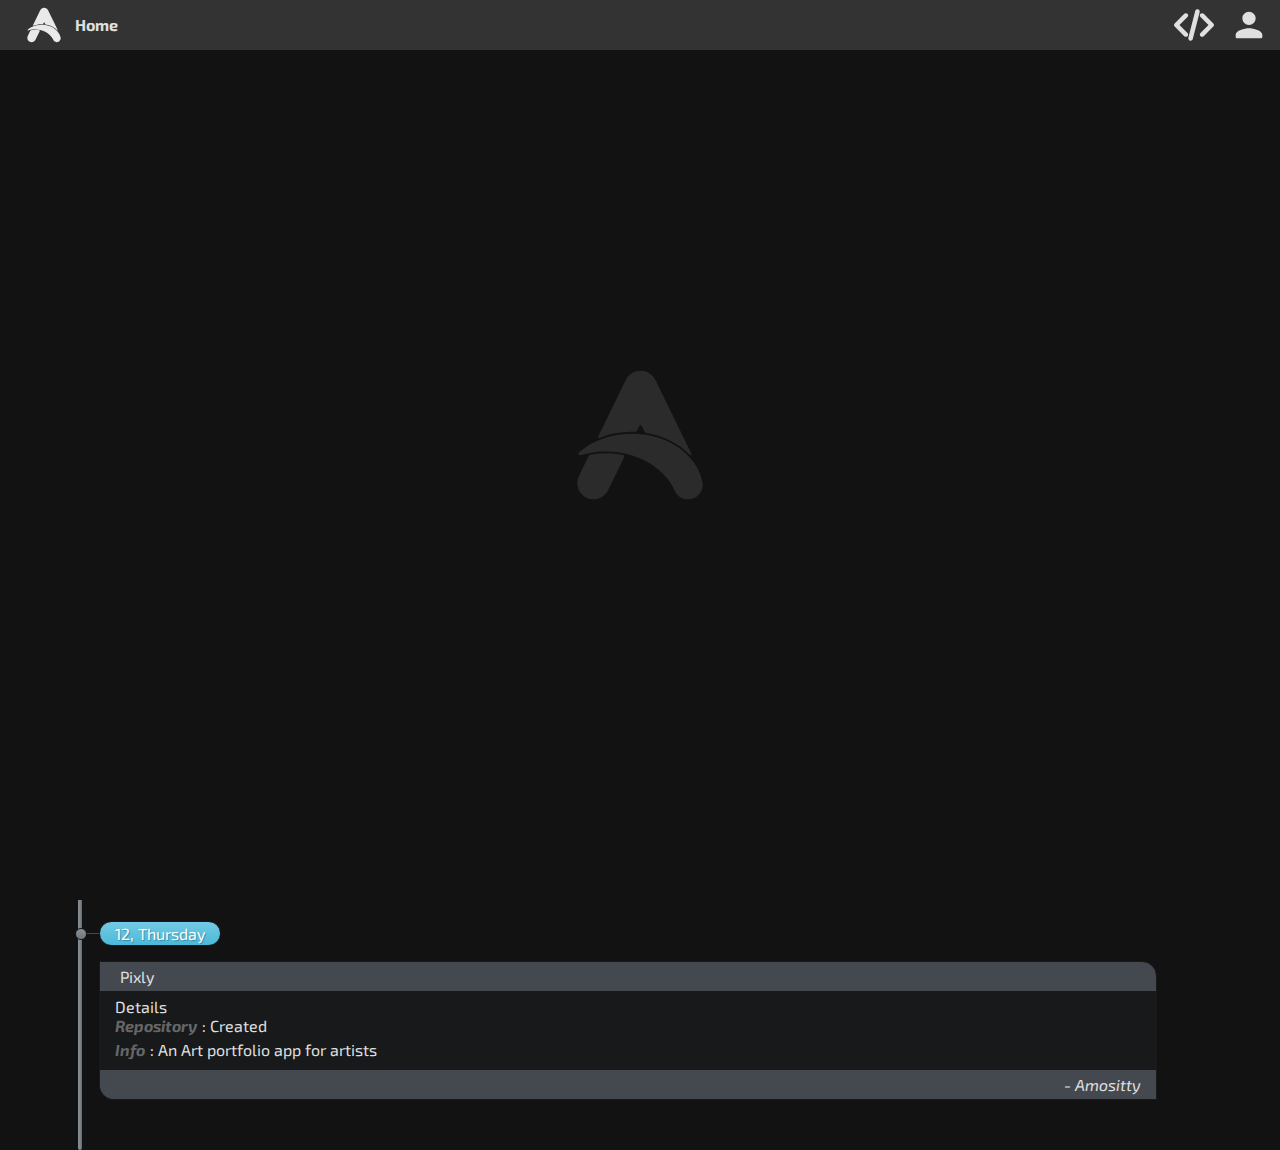
<file: index.html>
<html lang="en-US">
    <head>
		<title>Amositty</title>
        <meta charset="UTF-8"/>
        <meta name="viewport" content="width=device-width, user-scalable=no"/>
        <meta name="description" content="My own personal website which holds all my portfolio">
        <link rel="icon" type="image/x-icon" href="icon/PFP.png">
        <link rel="stylesheet" type="text/css" href="lib/css/main.css"/>
        <link rel="stylesheet" type="text/css" href="lib/css/animation.css"/>
        <link rel="stylesheet" type="text/css" media="(orientation: portrait)" href="lib/css/scale.css"/>
	</head>
    <body>
         <!-- Black screen while things load -->
         <div id="preloader">
            <svg xmlns="http://www.w3.org/2000/svg" viewBox="0 0 850.35 850.35">
                <path class="cls-1" d="M778.93,691.5c6.87,34.8-9.05,70.64-40.36,87.3-.97,.52-1.96,1.02-2.96,1.51-13.46,6.56-27.73,9.55-41.74,9.32-31.33-.51-59-20.17-71.78-48.78-10.45-23.39-24.02-45.59-40.32-66.25-54.02-68.51-137.93-120.19-236.75-142.95-36.15-8.34-74.3-12.8-113.7-12.8-29.81,0-59.44,2.59-88.35,7.67-19.22,3.37-38.13,7.83-56.54,13.36-8.97,2.69-15.26-8.61-8.28-14.85,28.14-25.2,60.68-46.48,96.41-63.28,60.94-28.67,131.13-44.34,204.52-44.34,7.19,0,14.34,.15,21.45,.44,20.08,.85,39.76,2.88,58.96,6.03,164.39,26.71,293.01,133.71,319.45,267.66Z"/>
                <path class="cls-2" d="M379.07,406.96c-65.37,0-128.3,12.22-184.68,34.82-4.43,1.78-8.73-2.81-6.63-7.1L344.94,112.4c16.05-32.94,49.22-51.97,83.6-51.62,.29-.02,.58-.02,.88-.02,34.07,0,66.78,18.99,82.7,51.64l205.09,420.49c2.61,5.36-4.35,10.19-8.46,5.86-60.25-63.51-147.91-109.19-248.55-125.36-3.93-.63-7.33-3.1-9.08-6.69l-15.92-32.61c-2.72-5.57-10.65-5.56-13.36,0l-12.22,25.07c-2.47,5.07-7.68,8.27-13.32,8.08-5.71-.19-11.45-.29-17.23-.29Z"/>
                <path class="cls-3" d="M231.32,529.26c33.82,0,66.69,3.35,98.11,9.66,5.54,1.11,8.53,7.18,6.05,12.26l-91.12,186.79c-22.24,45.64-77.28,64.59-122.92,42.32-45.62-22.24-64.57-77.28-42.32-122.92l53.6-109.91c2.89-5.93,8.48-10.1,14.99-11.2,27.39-4.63,55.42-7,83.6-7Z"/>
                </svg>
        </div>
        <!-- Main Code -->
        <div class="container">
            <div class="timeline">
                <div class="timeline-month">
                    September 2022
                <span>1 Entries</span>
                </div>
            <div class="timeline-section">
                <div class="timeline-date">
                    08, Thursday
                </div>
                <div class="row">
                    <div class="col-sm-4">
                        <div class="timeline-box">
                            <div class="box-title">
                                <i class="fa fa-asterisk text-success" aria-hidden="true"></i> Joined Github
                            </div>
                            <div class="box-content">
                                <a class="btn btn-xs btn-default pull-right">Details</a>
                                <div class="box-item"><strong>Github Account</strong>: Created with the intention of learning more indepth on how to code while also publishing my projects </div>
                            </div>
                            <div class="box-footer">- Amositty</div>
                        </div>
                    </div>
                </div>
            </div>
        </div>  

        <div class="container">
            <div class="timeline">
                <div class="timeline-month">
                    April 2023
                <span>1 Entries</span>
                </div>
            <div class="timeline-section">
                <div class="timeline-date">
                    25, Tuesday
                </div>
                <div class="row">
                    <div class="col-sm-4">
                        <div class="timeline-box">
                            <div class="box-title">
                                <i class="fa fa-asterisk text-success" aria-hidden="true"></i> Creation of this website
                            </div>
                            <div class="box-content">
                                <a class="btn btn-xs btn-default pull-right">Details</a>
                                <div class="box-item"><strong>Repository</strong>: Created and code for this website started being created</div>
                            </div>
                            <div class="box-footer">- Amositty</div>
                        </div>
                    </div>
                </div>
            </div>
        </div>

        <div class="container">
            <div class="timeline">
                <div class="timeline-month">
                    November 2024
                <span>1 Entries</span>
                </div>
            <div class="timeline-section">
                <div class="timeline-date">
                    21, Thursday
                </div>
                <div class="row">
                    <div class="col-sm-4">
                        <div class="timeline-box">
                            <div class="box-title">
                                <i class="fa fa-asterisk text-success" aria-hidden="true"></i> Mini_Metro_Finder
                            </div>
                            <div class="box-content">
                                <a class="btn btn-xs btn-default pull-right">Details</a>
                                <div class="box-item"><strong>Repository</strong>: Created</div>
                            </div>
                            <div class="box-footer">- Amositty</div>
                        </div>
                    </div>
                </div>
            </div>
        </div>

        <div class="container">
            <div class="timeline">
                <div class="timeline-month">
                    March 2025
                <span>1 Entries</span>
                </div>
            <div class="timeline-section">
                <div class="timeline-date">
                    12, Thursday
                </div>
                <div class="row">
                    <div class="col-sm-4">
                        <div class="timeline-box">
                            <div class="box-title">
                                <i class="fa fa-asterisk text-success" aria-hidden="true"></i> Pixly
                            </div>
                            <div class="box-content">
                                <a class="btn btn-xs btn-default pull-right">Details</a>
                                <div class="box-item"><strong>Repository</strong>: Created</div>
                                <div class="box-item"><strong>Info</strong>: An Art portfolio app for artists</div>
                            </div>
                            <div class="box-footer">- Amositty</div>
                        </div>
                    </div>
                </div>
            </div>
        </div>

        <!-- Settings display -->
        
        <!-- For Portrait mode-->
        

        <!-- Navbar -->
        <nav>
            <!-- Nav Title -->
            <span class = "navspan">Home</span>
            
            <!-- my logo sending you back to home page -->
            <a href="index.html" class="indexlogo">
                <svg xmlns="http://www.w3.org/2000/svg" viewBox="0 0 850.35 850.35" style="fill: #e9e9e9;">
                    <path class="cls-2" d="M778.93,691.5c6.87,34.8-9.05,70.64-40.36,87.3-.97,.52-1.96,1.02-2.96,1.51-13.46,6.56-27.73,9.55-41.74,9.32-31.33-.51-59-20.17-71.78-48.78-10.45-23.39-24.02-45.59-40.32-66.25-54.02-68.51-137.93-120.19-236.75-142.95-36.15-8.34-74.3-12.8-113.7-12.8-29.81,0-59.44,2.59-88.35,7.67-19.22,3.37-38.13,7.83-56.54,13.36-8.97,2.69-15.26-8.61-8.28-14.85,28.14-25.2,60.68-46.48,96.41-63.28,60.94-28.67,131.13-44.34,204.52-44.34,7.19,0,14.34,.15,21.45,.44,20.08,.85,39.76,2.88,58.96,6.03,164.39,26.71,293.01,133.71,319.45,267.66Z"/>
                    <path class="cls-1" d="M379.07,406.96c-65.37,0-128.3,12.22-184.68,34.82-4.43,1.78-8.73-2.81-6.63-7.1L344.94,112.4c16.05-32.94,49.22-51.97,83.6-51.62,.29-.02,.58-.02,.88-.02,34.07,0,66.78,18.99,82.7,51.64l205.09,420.49c2.61,5.36-4.35,10.19-8.46,5.86-60.25-63.51-147.91-109.19-248.55-125.36-3.93-.63-7.33-3.1-9.08-6.69l-15.92-32.61c-2.72-5.57-10.65-5.56-13.36,0l-12.22,25.07c-2.47,5.07-7.68,8.27-13.32,8.08-5.71-.19-11.45-.29-17.23-.29Z"/>
                    <path class="cls-1" d="M231.32,529.26c33.82,0,66.69,3.35,98.11,9.66,5.54,1.11,8.53,7.18,6.05,12.26l-91.12,186.79c-22.24,45.64-77.28,64.59-122.92,42.32-45.62-22.24-64.57-77.28-42.32-122.92l53.6-109.91c2.89-5.93,8.48-10.1,14.99-11.2,27.39-4.63,55.42-7,83.6-7Z"/>
                    </svg>
            </a>

            <!-- about me button -->
            <a href="AboutMe.html" class="AboutMebutton">
                <svg xmlns="http://www.w3.org/2000/svg" viewBox="0 0 24 24">
                    <path fill="none" d="M0 0h24v24H0V0z"></path>
                    <path d="M12 12c2.21 0 4-1.79 4-4s-1.79-4-4-4-4 1.79-4 4 1.79 4 4 4zm0 2c-2.67 0-8 1.34-8 4v1c0 .55.45 1 1 1h14c.55 0 1-.45 1-1v-1c0-2.66-5.33-4-8-4z"></path>
                  </svg>
            </a>
            <a href="Languages.html" class="portfolio">
                <svg xmlns="http://www.w3.org/2000/svg" xmlns:xlink="http://www.w3.org/1999/xlink" fill="#000000" version="1.1" id="Capa_1" width="800px" height="800px" viewBox="0 0 35.033 35.033" xml:space="preserve">
	            <path d="M11.811,10.535l-6.983,6.984l6.983,6.981c0.78,0.781,0.78,2.048,0,2.828c-0.392,0.392-0.901,0.586-1.414,0.586   c-0.513,0-1.022-0.194-1.414-0.586l-8.397-8.396C0.211,18.558,0,18.049,0,17.519c0-0.529,0.211-1.039,0.586-1.414l8.397-8.398   c0.781-0.78,2.047-0.78,2.828,0C12.591,8.488,12.591,9.752,11.811,10.535z M34.447,16.104l-8.396-8.398   c-0.781-0.78-2.047-0.78-2.828,0c-0.781,0.781-0.781,2.047,0,2.828l6.982,6.984L23.223,24.5c-0.781,0.781-0.781,2.048,0,2.828   c0.392,0.392,0.902,0.586,1.414,0.586s1.023-0.194,1.414-0.586l8.396-8.396c0.375-0.375,0.586-0.884,0.586-1.414   C35.033,16.99,34.822,16.479,34.447,16.104z M21.012,3.831c-1.076-0.277-2.161,0.373-2.435,1.441l-6,23.498   c-0.272,1.07,0.373,2.16,1.442,2.434c0.167,0.043,0.334,0.063,0.497,0.063c0.894,0,1.706-0.603,1.937-1.505l6-23.498   C22.727,5.193,22.081,4.104,21.012,3.831z"/>
                </svg>
            </a>
        </nav>

    </body>
    <!-- preloader script -->
    <script>
        var screen  = document.getElementById("preloader");
        window.addEventListener("load", function(){
            setTimeout(function() {
                document.getElementById("preloader").style.animation = "fadeout 0.35s";
                setTimeout(function() {
                    screen.remove()
                }, 350)
            }, 1200)
        })
    </script>



</html>
</file>
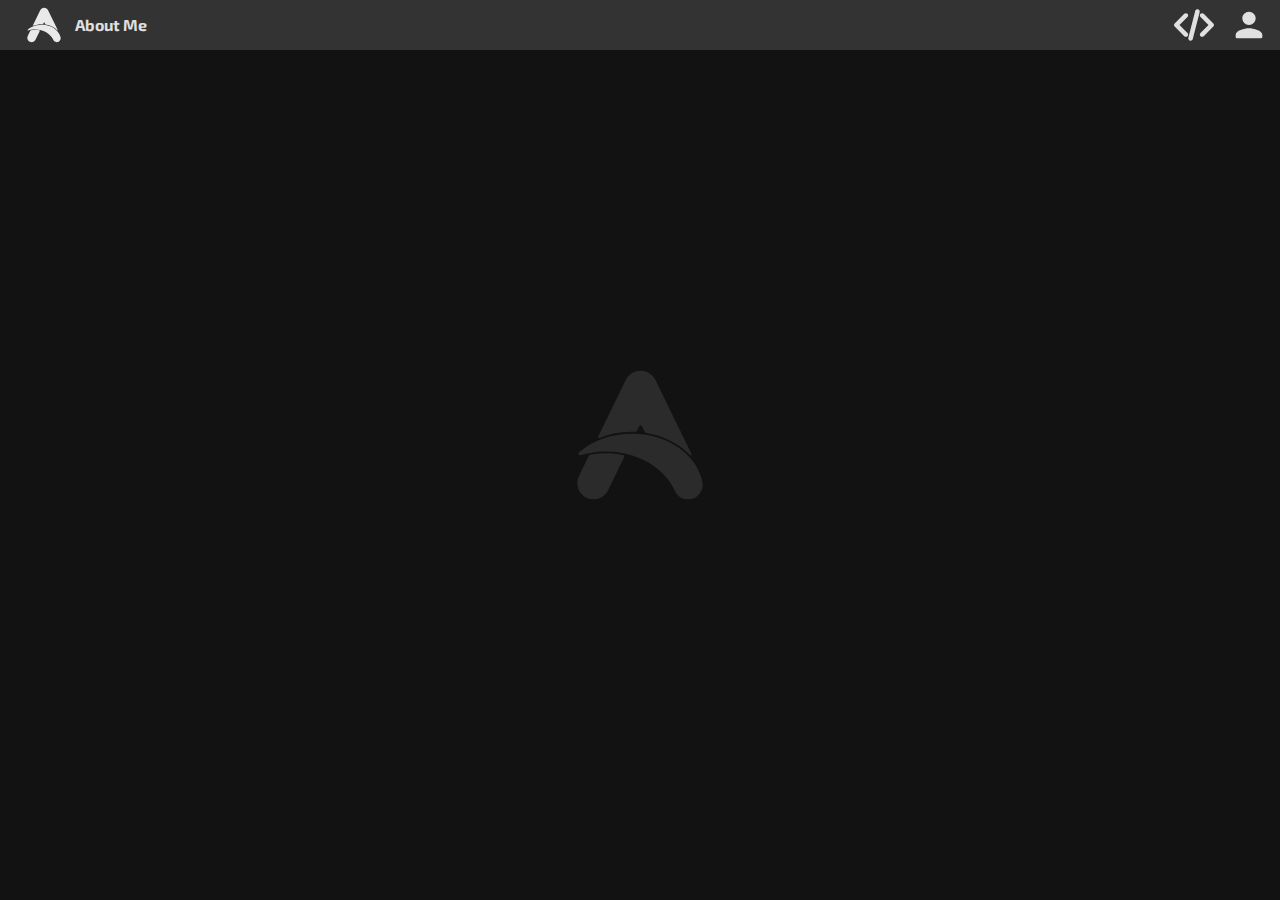
<file: AboutMe.html>
<html lang="en-US">
    <head>
		<title>Amosity</title>
        <meta charset="UTF-8"/>
        <meta name="viewport" content="width=device-width, user-scalable=no"/>
        <meta name="description" content="My own personal website which holds all my portfolio">
        <link rel="icon" type="image/x-icon" href="icon/PFP.png">
        <link rel="stylesheet" type="text/css" href="lib/css/main.css"/>
        <link rel="stylesheet" type="text/css" href="lib/css/animation.css"/>
        <link rel="stylesheet" type="text/css" media="(orientation: portrait)" href="lib/css/scale.css"/>
	</head>
    <body>
        <!-- Black screen while things load -->
        <div id="preloader">
            <svg xmlns="http://www.w3.org/2000/svg" viewBox="0 0 850.35 850.35" style="fill: #2b2b2b;">
                <path class="cls-2" d="M778.93,691.5c6.87,34.8-9.05,70.64-40.36,87.3-.97,.52-1.96,1.02-2.96,1.51-13.46,6.56-27.73,9.55-41.74,9.32-31.33-.51-59-20.17-71.78-48.78-10.45-23.39-24.02-45.59-40.32-66.25-54.02-68.51-137.93-120.19-236.75-142.95-36.15-8.34-74.3-12.8-113.7-12.8-29.81,0-59.44,2.59-88.35,7.67-19.22,3.37-38.13,7.83-56.54,13.36-8.97,2.69-15.26-8.61-8.28-14.85,28.14-25.2,60.68-46.48,96.41-63.28,60.94-28.67,131.13-44.34,204.52-44.34,7.19,0,14.34,.15,21.45,.44,20.08,.85,39.76,2.88,58.96,6.03,164.39,26.71,293.01,133.71,319.45,267.66Z"/>
                <path class="cls-1" d="M379.07,406.96c-65.37,0-128.3,12.22-184.68,34.82-4.43,1.78-8.73-2.81-6.63-7.1L344.94,112.4c16.05-32.94,49.22-51.97,83.6-51.62,.29-.02,.58-.02,.88-.02,34.07,0,66.78,18.99,82.7,51.64l205.09,420.49c2.61,5.36-4.35,10.19-8.46,5.86-60.25-63.51-147.91-109.19-248.55-125.36-3.93-.63-7.33-3.1-9.08-6.69l-15.92-32.61c-2.72-5.57-10.65-5.56-13.36,0l-12.22,25.07c-2.47,5.07-7.68,8.27-13.32,8.08-5.71-.19-11.45-.29-17.23-.29Z"/>
                <path class="cls-1" d="M231.32,529.26c33.82,0,66.69,3.35,98.11,9.66,5.54,1.11,8.53,7.18,6.05,12.26l-91.12,186.79c-22.24,45.64-77.28,64.59-122.92,42.32-45.62-22.24-64.57-77.28-42.32-122.92l53.6-109.91c2.89-5.93,8.48-10.1,14.99-11.2,27.39-4.63,55.42-7,83.6-7Z"/>
                </svg>
        </div>
        <!-- Main -->
        
        <div class = "AboutMebox">
            <img class = "PFP" src="icon/NEWPFP.png">
            <a href="https://www.youtube.com/@Amositty">
                <svg height="800px" width="800px" version="1.1" id="Layer_1" xmlns="http://www.w3.org/2000/svg" xmlns:xlink="http://www.w3.org/1999/xlink" 
	                viewBox="0 0 461.001 461.001" xml:space="preserve">
                <g>
	                <path style="fill:#f2f2f2;" d="M365.257,67.393H95.744C42.866,67.393,0,110.259,0,163.137v134.728
		                c0,52.878,42.866,95.744,95.744,95.744h269.513c52.878,0,95.744-42.866,95.744-95.744V163.137
		                C461.001,110.259,418.135,67.393,365.257,67.393z M300.506,237.056l-126.06,60.123c-3.359,1.602-7.239-0.847-7.239-4.568V168.607
		                c0-3.774,3.982-6.22,7.348-4.514l126.06,63.881C304.363,229.873,304.298,235.248,300.506,237.056z"/>
                </g>
                </svg>
            </a>
            <a href="https://www.instagram.com/adamhenley_/">
                <svg height="64px" width="64px" version="1.1" id="Layer_1" xmlns="http://www.w3.org/2000/svg" xmlns:xlink="http://www.w3.org/1999/xlink" viewBox="0 0 551.034 551.034" xml:space="preserve" fill="#000000"><g id="SVGRepo_bgCarrier" stroke-width="0"></g><g id="SVGRepo_tracerCarrier" stroke-linecap="round" stroke-linejoin="round"></g><g id="SVGRepo_iconCarrier"> <g id="XMLID_13_"> <linearGradient id="XMLID_2_" gradientUnits="userSpaceOnUse" x1="275.517" y1="4.5714" x2="275.517" y2="549.7202" gradientTransform="matrix(1 0 0 -1 0 554)"> <stop offset="0" style="stop-color:#f2f2f2"></stop> <stop offset="0.3" style="stop-color:#f2f2f2"></stop> <stop offset="0.6" style="stop-color:#f2f2f2"></stop> <stop offset="1" style="stop-color:#f2f2f2"></stop> </linearGradient> <path id="XMLID_17_" style="fill:url(#XMLID_2_);" d="M386.878,0H164.156C73.64,0,0,73.64,0,164.156v222.722 c0,90.516,73.64,164.156,164.156,164.156h222.722c90.516,0,164.156-73.64,164.156-164.156V164.156 C551.033,73.64,477.393,0,386.878,0z M495.6,386.878c0,60.045-48.677,108.722-108.722,108.722H164.156 c-60.045,0-108.722-48.677-108.722-108.722V164.156c0-60.046,48.677-108.722,108.722-108.722h222.722 c60.045,0,108.722,48.676,108.722,108.722L495.6,386.878L495.6,386.878z"></path> <linearGradient id="XMLID_3_" gradientUnits="userSpaceOnUse" x1="275.517" y1="4.5714" x2="275.517" y2="549.7202" gradientTransform="matrix(1 0 0 -1 0 554)"> <stop offset="0" style="stop-color:#f2f2f2"></stop> <stop offset="0.3" style="stop-color:#f2f2f2"></stop> <stop offset="0.6" style="stop-color:#f2f2f2"></stop> <stop offset="1" style="stop-color:#f2f2f2"></stop> </linearGradient> <path id="XMLID_81_" style="fill:url(#XMLID_3_);" d="M275.517,133C196.933,133,133,196.933,133,275.516 s63.933,142.517,142.517,142.517S418.034,354.1,418.034,275.516S354.101,133,275.517,133z M275.517,362.6 c-48.095,0-87.083-38.988-87.083-87.083s38.989-87.083,87.083-87.083c48.095,0,87.083,38.988,87.083,87.083 C362.6,323.611,323.611,362.6,275.517,362.6z"></path> <linearGradient id="XMLID_4_" gradientUnits="userSpaceOnUse" x1="418.306" y1="4.5714" x2="418.306" y2="549.7202" gradientTransform="matrix(1 0 0 -1 0 554)"> <stop offset="0" style="stop-color:#f2f2f2"></stop> <stop offset="0.3" style="stop-color:#f2f2f2"></stop> <stop offset="0.6" style="stop-color:#f2f2f2"></stop> <stop offset="1" style="stop-color:#f2f2f2"></stop> </linearGradient> <circle id="XMLID_83_" style="fill:url(#XMLID_4_);" cx="418.306" cy="134.072" r="34.149"></circle> </g> </g></svg>
            </a>
            <a href="https://github.com/AdamHenley1">
                <svg xmlns="http://www.w3.org/2000/svg" x="0px" y="0px" width="100" height="100" viewBox="0,0,256,256">
                    <defs><linearGradient x1="4" y1="23.508" x2="44" y2="23.508" gradientUnits="userSpaceOnUse" id="color-1_AZOZNnY73haj_gr1"><stop offset="0" stop-color="#000000"></stop><stop offset="1" stop-color="#000000"></stop></linearGradient></defs><g fill="none" fill-rule="nonzero" stroke="none" stroke-width="1" stroke-linecap="butt" stroke-linejoin="miter" stroke-miterlimit="10" stroke-dasharray="" stroke-dashoffset="0" font-family="none" font-weight="none" font-size="none" text-anchor="none" style="mix-blend-mode: normal"><g transform="scale(5.33333,5.33333)"><path d="M24,4c-11.046,0 -20,8.954 -20,20c0,8.887 5.801,16.411 13.82,19.016h12.36c8.019,-2.605 13.82,-10.129 13.82,-19.016c0,-11.046 -8.954,-20 -20,-20z" fill="url(#color-1_AZOZNnY73haj_gr1)"></path><path d="M30.01,41.996l-0.01,-5.798c0,-0.939 -0.22,-1.856 -0.642,-2.687c5.641,-1.133 8.386,-4.468 8.386,-10.177c0,-2.255 -0.665,-4.246 -1.976,-5.92c0.1,-0.317 0.174,-0.645 0.22,-0.981c0.188,-1.369 -0.023,-2.264 -0.193,-2.984l-0.027,-0.116c-0.186,-0.796 -0.409,-1.364 -0.418,-1.388l-0.111,-0.282l-0.111,-0.282l-0.302,-0.032l-0.303,-0.032c0,0 -0.199,-0.021 -0.501,-0.021c-0.419,0 -1.04,0.042 -1.627,0.241l-0.196,0.066c-0.74,0.249 -1.439,0.485 -2.417,1.069c-0.286,0.171 -0.599,0.366 -0.934,0.584c-1.514,-0.375 -3.143,-0.566 -4.848,-0.566c-1.722,0 -3.365,0.192 -4.889,0.571c-0.339,-0.22 -0.654,-0.417 -0.942,-0.589c-0.978,-0.584 -1.677,-0.819 -2.417,-1.069l-0.196,-0.066c-0.585,-0.199 -1.207,-0.241 -1.626,-0.241c-0.302,0 -0.501,0.021 -0.501,0.021l-0.302,0.032l-0.3,0.031l-0.112,0.281l-0.113,0.283c-0.01,0.026 -0.233,0.594 -0.419,1.391l-0.027,0.115c-0.17,0.719 -0.381,1.615 -0.193,2.983c0.048,0.346 0.125,0.685 0.23,1.011c-1.285,1.666 -1.936,3.646 -1.936,5.89c0,5.695 2.748,9.028 8.397,10.17c-0.194,0.388 -0.345,0.798 -0.452,1.224c-0.197,0.067 -0.378,0.112 -0.538,0.137c-0.238,0.036 -0.487,0.054 -0.739,0.054c-0.686,0 -1.225,-0.134 -1.435,-0.259c-0.313,-0.186 -0.872,-0.727 -1.414,-1.518c-0.463,-0.675 -1.185,-1.558 -1.992,-1.927c-0.698,-0.319 -1.437,-0.502 -2.029,-0.502c-0.138,0 -0.265,0.01 -0.376,0.028c-0.517,0.082 -0.949,0.366 -1.184,0.78c-0.203,0.357 -0.235,0.773 -0.088,1.141c0.219,0.548 0.851,0.985 1.343,1.255c0.242,0.133 0.765,0.619 1.07,1.109c0.229,0.368 0.335,0.63 0.482,0.992c0.087,0.215 0.183,0.449 0.313,0.732c0.47,1.022 1.937,1.924 2.103,2.023c0.806,0.483 2.161,0.638 3.157,0.683l0.123,0.003h0.001c0.24,0 0.57,-0.023 1.004,-0.071v2.613c0.002,0.529 -0.537,0.649 -1.25,0.638l0.547,0.184c2.095,0.749 4.345,1.177 6.7,1.177c2.355,0 4.605,-0.428 6.703,-1.176l0.703,-0.262c-0.711,-0.024 -1.39,-0.14 -1.396,-0.566z" fill="#000000" opacity="0.05"></path><path d="M30.781,42.797c-0.406,0.047 -1.281,-0.109 -1.281,-0.795v-5.804c0,-1.094 -0.328,-2.151 -0.936,-3.052c5.915,-0.957 8.679,-4.093 8.679,-9.812c0,-2.237 -0.686,-4.194 -2.039,-5.822c0.137,-0.365 0.233,-0.75 0.288,-1.147c0.175,-1.276 -0.016,-2.086 -0.184,-2.801l-0.027,-0.116c-0.178,-0.761 -0.388,-1.297 -0.397,-1.319l-0.111,-0.282l-0.303,-0.032c0,0 -0.178,-0.019 -0.449,-0.019c-0.381,0 -0.944,0.037 -1.466,0.215l-0.196,0.066c-0.714,0.241 -1.389,0.468 -2.321,1.024c-0.332,0.198 -0.702,0.431 -1.101,0.694c-1.533,-0.401 -3.192,-0.605 -4.937,-0.605c-1.762,0 -3.435,0.205 -4.979,0.61c-0.403,-0.265 -0.775,-0.499 -1.109,-0.699c-0.932,-0.556 -1.607,-0.784 -2.321,-1.024l-0.196,-0.066c-0.521,-0.177 -1.085,-0.215 -1.466,-0.215c-0.271,0 -0.449,0.019 -0.449,0.019l-0.302,0.032l-0.113,0.283c-0.009,0.022 -0.219,0.558 -0.397,1.319l-0.027,0.116c-0.169,0.715 -0.36,1.524 -0.184,2.8c0.056,0.407 0.156,0.801 0.298,1.174c-1.327,1.62 -1.999,3.567 -1.999,5.795c0,5.703 2.766,8.838 8.686,9.806c-0.395,0.59 -0.671,1.255 -0.813,1.964c-0.33,0.13 -0.629,0.216 -0.891,0.256c-0.263,0.04 -0.537,0.06 -0.814,0.06c-0.69,0 -1.353,-0.129 -1.69,-0.329c-0.44,-0.261 -1.057,-0.914 -1.572,-1.665c-0.35,-0.51 -1.047,-1.417 -1.788,-1.755c-0.635,-0.29 -1.298,-0.457 -1.821,-0.457c-0.11,0 -0.21,0.008 -0.298,0.022c-0.366,0.058 -0.668,0.252 -0.828,0.534c-0.128,0.224 -0.149,0.483 -0.059,0.708c0.179,0.448 0.842,0.85 1.119,1.002c0.335,0.184 0.919,0.744 1.254,1.284c0.251,0.404 0.37,0.697 0.521,1.067c0.085,0.209 0.178,0.437 0.304,0.712c0.331,0.719 1.353,1.472 1.905,1.803c0.754,0.452 2.154,0.578 2.922,0.612l0.111,0.002c0.299,0 0.8,-0.045 1.495,-0.135v3.177c0,0.779 -0.991,0.81 -1.234,0.81c-0.031,0 0.503,0.184 0.503,0.184c1.963,0.644 4.054,1.004 6.232,1.004c2.178,0 4.269,-0.36 6.231,-1.003c0,0 0.581,-0.204 0.55,-0.2z" fill="#000000" opacity="0.07"></path><path d="M36.744,23.334c0,-2.31 -0.782,-4.226 -2.117,-5.728c0.145,-0.325 0.296,-0.761 0.371,-1.309c0.172,-1.25 -0.031,-2 -0.203,-2.734c-0.172,-0.734 -0.375,-1.25 -0.375,-1.25c0,0 -0.922,-0.094 -1.703,0.172c-0.781,0.266 -1.453,0.469 -2.422,1.047c-0.453,0.27 -0.909,0.566 -1.27,0.806c-1.543,-0.428 -3.24,-0.648 -5.025,-0.648c-1.801,0 -3.513,0.221 -5.067,0.652c-0.362,-0.241 -0.821,-0.539 -1.277,-0.811c-0.969,-0.578 -1.641,-0.781 -2.422,-1.047c-0.781,-0.266 -1.703,-0.172 -1.703,-0.172c0,0 -0.203,0.516 -0.375,1.25c-0.172,0.734 -0.375,1.484 -0.203,2.734c0.077,0.562 0.233,1.006 0.382,1.333c-1.31,1.493 -2.078,3.397 -2.078,5.704c0,5.983 3.232,8.714 9.121,9.435c-0.687,0.726 -1.148,1.656 -1.303,2.691c-0.387,0.17 -0.833,0.33 -1.262,0.394c-1.104,0.167 -2.271,0 -2.833,-0.333c-0.562,-0.333 -1.229,-1.083 -1.729,-1.813c-0.422,-0.616 -1.031,-1.331 -1.583,-1.583c-0.729,-0.333 -1.438,-0.458 -1.833,-0.396c-0.396,0.063 -0.583,0.354 -0.5,0.563c0.083,0.208 0.479,0.521 0.896,0.75c0.417,0.229 1.063,0.854 1.438,1.458c0.418,0.674 0.5,1.063 0.854,1.833c0.249,0.542 1.101,1.219 1.708,1.583c0.521,0.313 1.562,0.491 2.688,0.542c0.389,0.018 1.308,-0.096 2.083,-0.206v3.75c0,0.639 -0.585,1.125 -1.191,1.013c1.945,0.654 4.022,0.986 6.189,0.986c2.166,0 4.243,-0.332 6.19,-0.984c-0.605,0.111 -1.19,-0.375 -1.19,-1.014v-5.804c0,-1.329 -0.527,-2.53 -1.373,-3.425c5.846,-0.702 9.117,-3.368 9.117,-9.439zM11.239,32.727c-0.154,-0.079 -0.237,-0.225 -0.185,-0.328c0.052,-0.103 0.22,-0.122 0.374,-0.043c0.154,0.079 0.237,0.225 0.185,0.328c-0.052,0.103 -0.22,0.122 -0.374,0.043zM12.451,33.482c-0.081,0.088 -0.255,0.06 -0.389,-0.062c-0.134,-0.122 -0.177,-0.293 -0.096,-0.381c0.081,-0.088 0.255,-0.06 0.389,0.062c0.134,0.122 0.177,0.293 0.096,0.381zM13.205,34.732c-0.102,0.072 -0.275,0.005 -0.386,-0.15c-0.111,-0.155 -0.118,-0.34 -0.016,-0.412c0.102,-0.072 0.275,-0.005 0.386,0.15c0.11,0.155 0.118,0.34 0.016,0.412zM14.288,35.673c-0.069,0.112 -0.265,0.117 -0.437,0.012c-0.172,-0.105 -0.256,-0.281 -0.187,-0.393c0.069,-0.112 0.265,-0.117 0.437,-0.012c0.172,0.105 0.256,0.281 0.187,0.393zM15.312,36.594c-0.213,-0.026 -0.371,-0.159 -0.353,-0.297c0.017,-0.138 0.204,-0.228 0.416,-0.202c0.213,0.026 0.371,0.159 0.353,0.297c-0.017,0.137 -0.203,0.228 -0.416,0.202zM16.963,36.833c-0.227,-0.013 -0.404,-0.143 -0.395,-0.289c0.009,-0.146 0.2,-0.255 0.427,-0.242c0.227,0.013 0.404,0.143 0.395,0.289c-0.009,0.147 -0.2,0.255 -0.427,0.242zM18.521,36.677c-0.242,0 -0.438,-0.126 -0.438,-0.281c0,-0.155 0.196,-0.281 0.438,-0.281c0.242,0 0.438,0.126 0.438,0.281c0,0.155 -0.197,0.281 -0.438,0.281z" fill="#ffffff"></path></g></g>
                    </svg>
            </a>
            <div class="aboutme_text">
                <h3> A Computing Student in the UK</h3>
                <p> I am a A-Level student who is learning to program and expand my knowledge of coding.</p>
                <p> 
                    <strong> What am I up to:</strong>
                    <br>
                    - 🔭 I’m currently working on Nothing as of yet due to A-Levels
                    <br>
                    - 🌱 I’m currently learning Python and Java
                    <br>
	                - I plan to now learn python and Java as my A-level computer science exam will be coded in python and my first choice university course is majority going to be in Java so I'm learning it now to prepare for Uni.
                    <br>
                    - I plan to organise my github page into each coding language and into its individual tasks
                    <br>
                    - 📫 How to reach me <strong>adam.henley78@gmail.com</strong>
                    <br>
                    <strong>Roadmap for the future:</strong>
                    <br>
                    - I plan to release my Pixly app in two languages one is in SwiftUI and one in java (as well as a website) however this is a long term goal
                    <br>
                    - Work on another app that uses an algorith to search for the optimum paths based on how many paths you have access to ( mini metro finder)
                    <br>
                    - Develop and create more programs in different languages to add to my portfolio
                    <br>
                    - Work on my website using githup api to add my projects to my website.
                </p>   
            </div>
        </div>

        <!-- Navbar -->
        <nav>
            <!-- Nav Title -->
            <span class = "navspan">About Me</span>

            <!-- my logo sending you back to home page -->
            <a href="index.html" class="indexlogo">
                <svg xmlns="http://www.w3.org/2000/svg" viewBox="0 0 850.35 850.35" style="fill: #e9e9e9;">
                    <path class="cls-2" d="M778.93,691.5c6.87,34.8-9.05,70.64-40.36,87.3-.97,.52-1.96,1.02-2.96,1.51-13.46,6.56-27.73,9.55-41.74,9.32-31.33-.51-59-20.17-71.78-48.78-10.45-23.39-24.02-45.59-40.32-66.25-54.02-68.51-137.93-120.19-236.75-142.95-36.15-8.34-74.3-12.8-113.7-12.8-29.81,0-59.44,2.59-88.35,7.67-19.22,3.37-38.13,7.83-56.54,13.36-8.97,2.69-15.26-8.61-8.28-14.85,28.14-25.2,60.68-46.48,96.41-63.28,60.94-28.67,131.13-44.34,204.52-44.34,7.19,0,14.34,.15,21.45,.44,20.08,.85,39.76,2.88,58.96,6.03,164.39,26.71,293.01,133.71,319.45,267.66Z"/>
                    <path class="cls-1" d="M379.07,406.96c-65.37,0-128.3,12.22-184.68,34.82-4.43,1.78-8.73-2.81-6.63-7.1L344.94,112.4c16.05-32.94,49.22-51.97,83.6-51.62,.29-.02,.58-.02,.88-.02,34.07,0,66.78,18.99,82.7,51.64l205.09,420.49c2.61,5.36-4.35,10.19-8.46,5.86-60.25-63.51-147.91-109.19-248.55-125.36-3.93-.63-7.33-3.1-9.08-6.69l-15.92-32.61c-2.72-5.57-10.65-5.56-13.36,0l-12.22,25.07c-2.47,5.07-7.68,8.27-13.32,8.08-5.71-.19-11.45-.29-17.23-.29Z"/>
                    <path class="cls-1" d="M231.32,529.26c33.82,0,66.69,3.35,98.11,9.66,5.54,1.11,8.53,7.18,6.05,12.26l-91.12,186.79c-22.24,45.64-77.28,64.59-122.92,42.32-45.62-22.24-64.57-77.28-42.32-122.92l53.6-109.91c2.89-5.93,8.48-10.1,14.99-11.2,27.39-4.63,55.42-7,83.6-7Z"/>
                    </svg>
            </a>

            <!-- about me button -->
            <a href="AboutMe.html" class="AboutMebutton">
                <svg xmlns="http://www.w3.org/2000/svg" viewBox="0 0 24 24">
                    <path fill="none" d="M0 0h24v24H0V0z"></path>
                    <path d="M12 12c2.21 0 4-1.79 4-4s-1.79-4-4-4-4 1.79-4 4 1.79 4 4 4zm0 2c-2.67 0-8 1.34-8 4v1c0 .55.45 1 1 1h14c.55 0 1-.45 1-1v-1c0-2.66-5.33-4-8-4z"></path>
                  </svg>
            </a>
            <a href="Languages.html" class="portfolio">
                <svg xmlns="http://www.w3.org/2000/svg" xmlns:xlink="http://www.w3.org/1999/xlink" fill="#000000" version="1.1" id="Capa_1" width="800px" height="800px" viewBox="0 0 35.033 35.033" xml:space="preserve">
	            <path d="M11.811,10.535l-6.983,6.984l6.983,6.981c0.78,0.781,0.78,2.048,0,2.828c-0.392,0.392-0.901,0.586-1.414,0.586   c-0.513,0-1.022-0.194-1.414-0.586l-8.397-8.396C0.211,18.558,0,18.049,0,17.519c0-0.529,0.211-1.039,0.586-1.414l8.397-8.398   c0.781-0.78,2.047-0.78,2.828,0C12.591,8.488,12.591,9.752,11.811,10.535z M34.447,16.104l-8.396-8.398   c-0.781-0.78-2.047-0.78-2.828,0c-0.781,0.781-0.781,2.047,0,2.828l6.982,6.984L23.223,24.5c-0.781,0.781-0.781,2.048,0,2.828   c0.392,0.392,0.902,0.586,1.414,0.586s1.023-0.194,1.414-0.586l8.396-8.396c0.375-0.375,0.586-0.884,0.586-1.414   C35.033,16.99,34.822,16.479,34.447,16.104z M21.012,3.831c-1.076-0.277-2.161,0.373-2.435,1.441l-6,23.498   c-0.272,1.07,0.373,2.16,1.442,2.434c0.167,0.043,0.334,0.063,0.497,0.063c0.894,0,1.706-0.603,1.937-1.505l6-23.498   C22.727,5.193,22.081,4.104,21.012,3.831z"/>
                </svg>
            </a>
        </nav>

    </body>

    <!-- Javascripts -->
    <script>
        var screen  = document.getElementById("preloader");
        window.addEventListener("load", function(){
            setTimeout(function() {
                document.getElementById("preloader").style.animation = "fadeout 0.35s";
                setTimeout(function() {
                    screen.remove()
                }, 350)
            }, 1200)
        })
    </script>
</html>
</file>
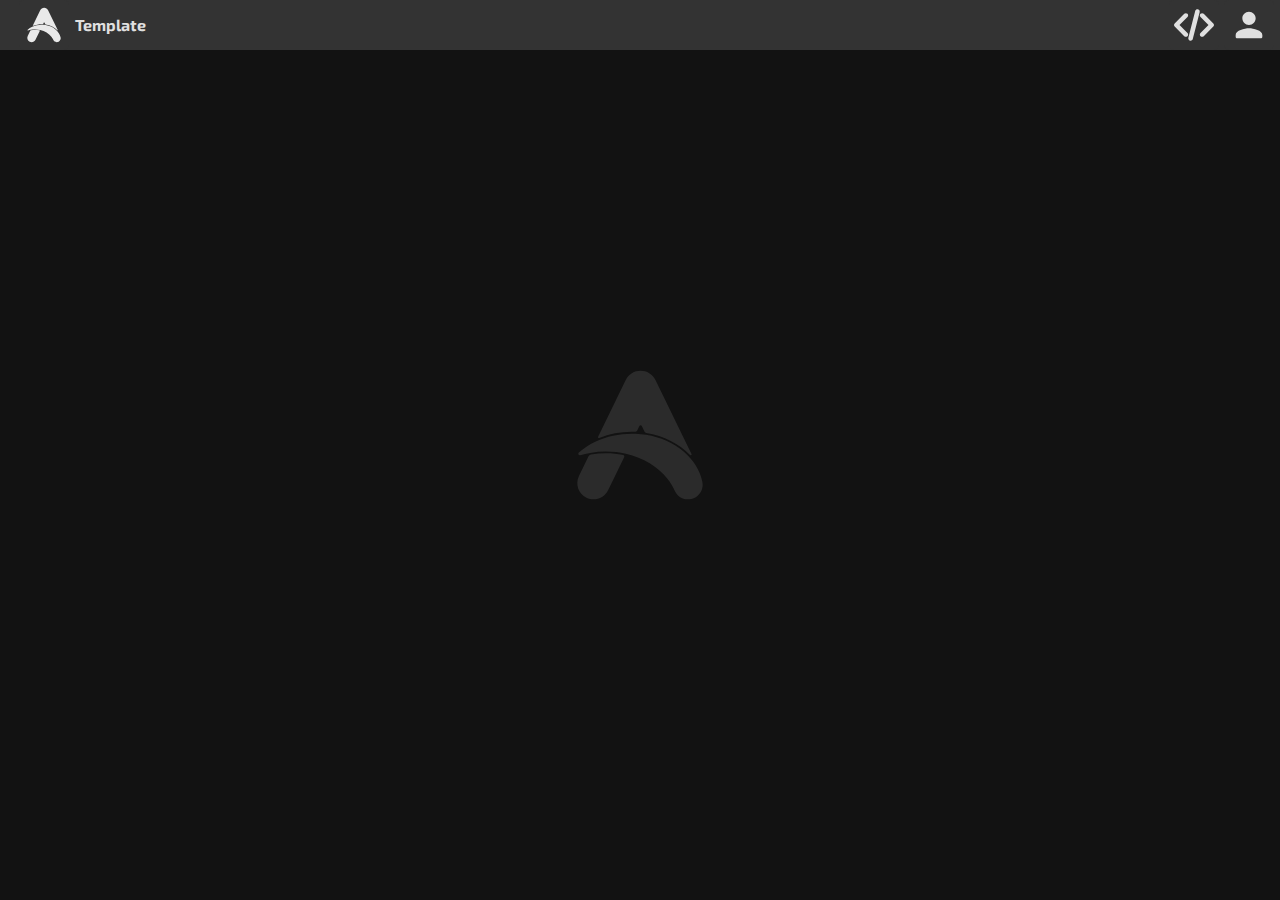
<file: Template.html>
<html lang="en-US">
    <head>
		<title>Amosity</title>
        <meta charset="UTF-8"/>
        <meta name="viewport" content="width=device-width, user-scalable=no"/>
        <meta name="description" content="My own personal website which holds all my portfolio">
        <link rel="icon" type="image/x-icon" href="icon/PFP.png">
        <link rel="stylesheet" type="text/css" href="lib/css/main.css"/>
        <link rel="stylesheet" type="text/css" href="lib/css/animation.css"/>
        <link rel="stylesheet" type="text/css" media="(orientation: portrait)" href="lib/css/scale.css"/>
	</head>
    <body>
         <!-- Black screen while things load -->
         <div id="preloader">
            <svg xmlns="http://www.w3.org/2000/svg" viewBox="0 0 850.35 850.35">
                <path class="cls-1" d="M778.93,691.5c6.87,34.8-9.05,70.64-40.36,87.3-.97,.52-1.96,1.02-2.96,1.51-13.46,6.56-27.73,9.55-41.74,9.32-31.33-.51-59-20.17-71.78-48.78-10.45-23.39-24.02-45.59-40.32-66.25-54.02-68.51-137.93-120.19-236.75-142.95-36.15-8.34-74.3-12.8-113.7-12.8-29.81,0-59.44,2.59-88.35,7.67-19.22,3.37-38.13,7.83-56.54,13.36-8.97,2.69-15.26-8.61-8.28-14.85,28.14-25.2,60.68-46.48,96.41-63.28,60.94-28.67,131.13-44.34,204.52-44.34,7.19,0,14.34,.15,21.45,.44,20.08,.85,39.76,2.88,58.96,6.03,164.39,26.71,293.01,133.71,319.45,267.66Z"/>
                <path class="cls-2" d="M379.07,406.96c-65.37,0-128.3,12.22-184.68,34.82-4.43,1.78-8.73-2.81-6.63-7.1L344.94,112.4c16.05-32.94,49.22-51.97,83.6-51.62,.29-.02,.58-.02,.88-.02,34.07,0,66.78,18.99,82.7,51.64l205.09,420.49c2.61,5.36-4.35,10.19-8.46,5.86-60.25-63.51-147.91-109.19-248.55-125.36-3.93-.63-7.33-3.1-9.08-6.69l-15.92-32.61c-2.72-5.57-10.65-5.56-13.36,0l-12.22,25.07c-2.47,5.07-7.68,8.27-13.32,8.08-5.71-.19-11.45-.29-17.23-.29Z"/>
                <path class="cls-3" d="M231.32,529.26c33.82,0,66.69,3.35,98.11,9.66,5.54,1.11,8.53,7.18,6.05,12.26l-91.12,186.79c-22.24,45.64-77.28,64.59-122.92,42.32-45.62-22.24-64.57-77.28-42.32-122.92l53.6-109.91c2.89-5.93,8.48-10.1,14.99-11.2,27.39-4.63,55.42-7,83.6-7Z"/>
                </svg>
        </div>
        <!-- Main Code -->
        
        <!-- Settings display -->
        
        <!-- Navbar -->
        <nav>
            <!-- Nav Title-->
            <span class = "navspan">Template</span>
            <!-- Settings Button -->
            
            <!-- my logo sending you back to home page -->
            <a href="index.html" class="indexlogo">
                <svg xmlns="http://www.w3.org/2000/svg" viewBox="0 0 850.35 850.35" style="fill: #e9e9e9;">
                    <path class="cls-2" d="M778.93,691.5c6.87,34.8-9.05,70.64-40.36,87.3-.97,.52-1.96,1.02-2.96,1.51-13.46,6.56-27.73,9.55-41.74,9.32-31.33-.51-59-20.17-71.78-48.78-10.45-23.39-24.02-45.59-40.32-66.25-54.02-68.51-137.93-120.19-236.75-142.95-36.15-8.34-74.3-12.8-113.7-12.8-29.81,0-59.44,2.59-88.35,7.67-19.22,3.37-38.13,7.83-56.54,13.36-8.97,2.69-15.26-8.61-8.28-14.85,28.14-25.2,60.68-46.48,96.41-63.28,60.94-28.67,131.13-44.34,204.52-44.34,7.19,0,14.34,.15,21.45,.44,20.08,.85,39.76,2.88,58.96,6.03,164.39,26.71,293.01,133.71,319.45,267.66Z"/>
                    <path class="cls-1" d="M379.07,406.96c-65.37,0-128.3,12.22-184.68,34.82-4.43,1.78-8.73-2.81-6.63-7.1L344.94,112.4c16.05-32.94,49.22-51.97,83.6-51.62,.29-.02,.58-.02,.88-.02,34.07,0,66.78,18.99,82.7,51.64l205.09,420.49c2.61,5.36-4.35,10.19-8.46,5.86-60.25-63.51-147.91-109.19-248.55-125.36-3.93-.63-7.33-3.1-9.08-6.69l-15.92-32.61c-2.72-5.57-10.65-5.56-13.36,0l-12.22,25.07c-2.47,5.07-7.68,8.27-13.32,8.08-5.71-.19-11.45-.29-17.23-.29Z"/>
                    <path class="cls-1" d="M231.32,529.26c33.82,0,66.69,3.35,98.11,9.66,5.54,1.11,8.53,7.18,6.05,12.26l-91.12,186.79c-22.24,45.64-77.28,64.59-122.92,42.32-45.62-22.24-64.57-77.28-42.32-122.92l53.6-109.91c2.89-5.93,8.48-10.1,14.99-11.2,27.39-4.63,55.42-7,83.6-7Z"/>
                    </svg>
            </a>

            <!-- about me button -->
            <a href="AboutMe.html" class="AboutMebutton">
                <svg xmlns="http://www.w3.org/2000/svg" viewBox="0 0 24 24">
                    <path fill="none" d="M0 0h24v24H0V0z"></path>
                    <path d="M12 12c2.21 0 4-1.79 4-4s-1.79-4-4-4-4 1.79-4 4 1.79 4 4 4zm0 2c-2.67 0-8 1.34-8 4v1c0 .55.45 1 1 1h14c.55 0 1-.45 1-1v-1c0-2.66-5.33-4-8-4z"></path>
                  </svg>
            </a>
            <a href="Languages.html" class="portfolio">
                <svg xmlns="http://www.w3.org/2000/svg" xmlns:xlink="http://www.w3.org/1999/xlink" fill="#000000" version="1.1" id="Capa_1" width="800px" height="800px" viewBox="0 0 35.033 35.033" xml:space="preserve">
	            <path d="M11.811,10.535l-6.983,6.984l6.983,6.981c0.78,0.781,0.78,2.048,0,2.828c-0.392,0.392-0.901,0.586-1.414,0.586   c-0.513,0-1.022-0.194-1.414-0.586l-8.397-8.396C0.211,18.558,0,18.049,0,17.519c0-0.529,0.211-1.039,0.586-1.414l8.397-8.398   c0.781-0.78,2.047-0.78,2.828,0C12.591,8.488,12.591,9.752,11.811,10.535z M34.447,16.104l-8.396-8.398   c-0.781-0.78-2.047-0.78-2.828,0c-0.781,0.781-0.781,2.047,0,2.828l6.982,6.984L23.223,24.5c-0.781,0.781-0.781,2.048,0,2.828   c0.392,0.392,0.902,0.586,1.414,0.586s1.023-0.194,1.414-0.586l8.396-8.396c0.375-0.375,0.586-0.884,0.586-1.414   C35.033,16.99,34.822,16.479,34.447,16.104z M21.012,3.831c-1.076-0.277-2.161,0.373-2.435,1.441l-6,23.498   c-0.272,1.07,0.373,2.16,1.442,2.434c0.167,0.043,0.334,0.063,0.497,0.063c0.894,0,1.706-0.603,1.937-1.505l6-23.498   C22.727,5.193,22.081,4.104,21.012,3.831z"/>
                </svg>
            </a>
        </nav>

    </body>
    <!-- preloader script -->
    <script>
        var screen  = document.getElementById("preloader");
        window.addEventListener("load", function(){
            setTimeout(function() {
                document.getElementById("preloader").style.animation = "fadeout 0.35s";
                setTimeout(function() {
                    screen.remove()
                }, 350)
            }, 1200)
        })
    </script>



</html>
</file>
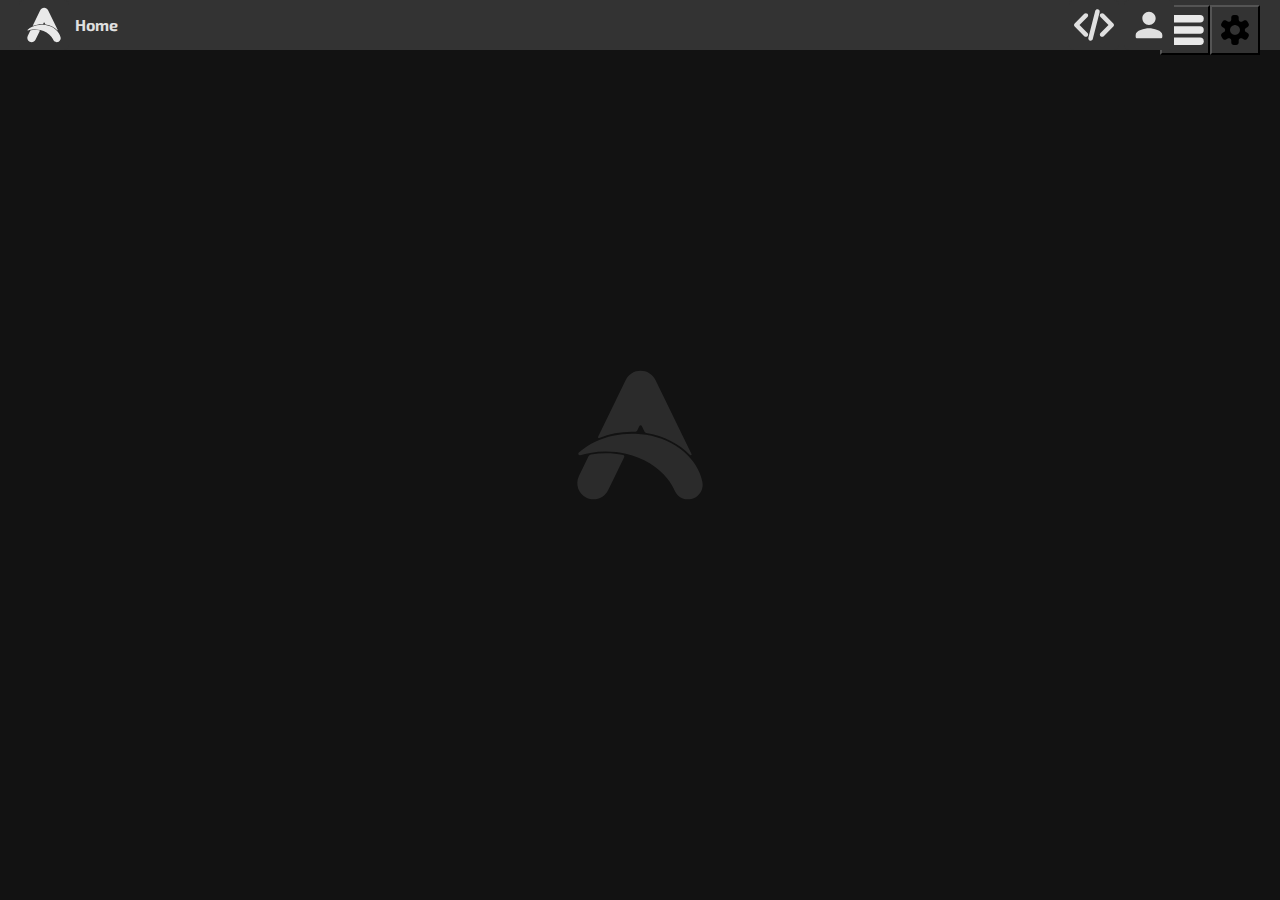
<file: Python/SnakeAI.html>
<html lang="en-US">
    <head>
		<title>Amosity</title>
        <meta charset="UTF-8"/>
        <meta name="viewport" content="width=device-width, user-scalable=no"/>
        <meta name="description" content="My own personal website which holds all my portfolio">
        <link rel="icon" type="image/x-icon" href="../icon/PFP.png">
        <link rel="stylesheet" type="text/css" href="../lib/css/main.css"/>
        <link rel="stylesheet" type="text/css" href="../lib/css/animation.css"/>
        <link rel="stylesheet" type="text/css" media="(orientation: portrait)" href="../lib/css/scale.css"/>
	</head>
    <body>
         <!-- Black screen while things load -->
         <div id="preloader">
            <svg xmlns="http://www.w3.org/2000/svg" viewBox="0 0 850.35 850.35">
                <path class="cls-1" d="M778.93,691.5c6.87,34.8-9.05,70.64-40.36,87.3-.97,.52-1.96,1.02-2.96,1.51-13.46,6.56-27.73,9.55-41.74,9.32-31.33-.51-59-20.17-71.78-48.78-10.45-23.39-24.02-45.59-40.32-66.25-54.02-68.51-137.93-120.19-236.75-142.95-36.15-8.34-74.3-12.8-113.7-12.8-29.81,0-59.44,2.59-88.35,7.67-19.22,3.37-38.13,7.83-56.54,13.36-8.97,2.69-15.26-8.61-8.28-14.85,28.14-25.2,60.68-46.48,96.41-63.28,60.94-28.67,131.13-44.34,204.52-44.34,7.19,0,14.34,.15,21.45,.44,20.08,.85,39.76,2.88,58.96,6.03,164.39,26.71,293.01,133.71,319.45,267.66Z"/>
                <path class="cls-2" d="M379.07,406.96c-65.37,0-128.3,12.22-184.68,34.82-4.43,1.78-8.73-2.81-6.63-7.1L344.94,112.4c16.05-32.94,49.22-51.97,83.6-51.62,.29-.02,.58-.02,.88-.02,34.07,0,66.78,18.99,82.7,51.64l205.09,420.49c2.61,5.36-4.35,10.19-8.46,5.86-60.25-63.51-147.91-109.19-248.55-125.36-3.93-.63-7.33-3.1-9.08-6.69l-15.92-32.61c-2.72-5.57-10.65-5.56-13.36,0l-12.22,25.07c-2.47,5.07-7.68,8.27-13.32,8.08-5.71-.19-11.45-.29-17.23-.29Z"/>
                <path class="cls-3" d="M231.32,529.26c33.82,0,66.69,3.35,98.11,9.66,5.54,1.11,8.53,7.18,6.05,12.26l-91.12,186.79c-22.24,45.64-77.28,64.59-122.92,42.32-45.62-22.24-64.57-77.28-42.32-122.92l53.6-109.91c2.89-5.93,8.48-10.1,14.99-11.2,27.39-4.63,55.42-7,83.6-7Z"/>
                </svg>
        </div>
        <!-- Main Code -->
        <p style="position: relative; top: 10%; color: whitesmoke;">I am currently in the process of documenting with images and description of the code and it running</p>
        <p style="position: relative; top: 10%; color: whitesmoke;">Full Credit of this code is frome Patrick Loeberz's youtube tutorial on how to build this</p>
        <!-- Settings display -->
        <div class = "settings_display" id="settingsid">
            <div class="settings_box">
                <h1>These settings are yet to be implimented</h1>
                <p1>settings to be added are: light mode</p1>
            </div>
        </div>
        <!-- For Portrait mode-->
        <div class = "menu_display" id="menuid">
        </div>

        <!-- Navbar -->
        <nav>
            <span class = "navspan">Home</span>
            <!-- Settings Button -->
            <button class="settings" onclick="document.getElementById('settingsid').classList.toggle('anim')">
                <svg xmlns="http://www.w3.org/2000/svg" viewBox="0 0 1032.47 1032.53">
                    <path d="M952.08,620.24l-57.1-32.97c-25.19-14.54-40.47-41.49-40.43-70.58,0-.16,0-.31,0-.47s0-.31,0-.47c-.04-29.09,15.24-56.04,40.43-70.58l57.1-32.97c41.44-23.93,55.64-76.92,31.72-118.36l-41.28-71.49c-23.92-41.44-76.92-55.64-118.36-31.72l-57.05,32.94c-25.23,14.57-56.25,14.28-81.44-.34-.28-.16-.56-.33-.85-.49-25.16-14.5-40.81-41.2-40.81-70.24V86.64c0-47.85-38.79-86.64-86.65-86.64h-82.54c-47.86,0-86.65,38.79-86.65,86.64v65.87c0,29.04-15.65,55.74-40.81,70.24-.28,.16-.57,.33-.85,.49-25.2,14.62-56.22,14.9-81.44,.34l-57.05-32.94c-41.44-23.92-94.44-9.72-118.37,31.72l-41.27,71.49c-23.93,41.44-9.73,94.43,31.72,118.36l57.1,32.97c25.19,14.54,40.47,41.49,40.43,70.58,0,.16,0,.31,0,.47s0,.31,0,.47c.04,29.09-15.24,56.04-40.43,70.58l-57.1,32.97c-41.45,23.93-55.65,76.92-31.72,118.36l41.27,71.49c23.93,41.44,76.93,55.64,118.37,31.72l57.05-32.94c25.23-14.57,56.25-14.28,81.44,.34,.28,.16,.56,.33,.85,.49,25.16,14.5,40.81,41.2,40.81,70.24v65.86c0,47.86,38.79,86.65,86.65,86.65h82.54c47.86,0,86.65-38.79,86.65-86.65v-65.86c0-29.04,15.65-55.74,40.81-70.24,.28-.16,.57-.33,.85-.49,25.2-14.62,56.22-14.9,81.44-.34l57.05,32.94c41.44,23.92,94.44,9.72,118.36-31.72l41.28-71.49c23.92-41.44,9.72-94.43-31.72-118.36Zm-401.72,63.49c-11.07,2.25-22.53,3.43-34.27,3.43s-23.2-1.18-34.27-3.43c-36.94-7.52-69.55-26.96-93.65-54.11-15.14-17.08-26.91-37.2-34.28-59.33-5.66-16.99-8.73-35.17-8.73-54.06s3.07-37.07,8.73-54.06c7.37-22.13,19.14-42.25,34.28-59.33,24.1-27.15,56.71-46.59,93.65-54.11,11.07-2.25,22.53-3.43,34.27-3.43s23.2,1.18,34.27,3.43c36.94,7.52,69.55,26.96,93.65,54.11,15.14,17.08,26.91,37.2,34.28,59.33,5.66,16.99,8.73,35.17,8.73,54.06s-3.07,37.07-8.73,54.06c-7.37,22.13-19.14,42.25-34.28,59.33-24.1,27.15-56.71,46.59-93.65,54.11Z"></path>
                </svg>
            </button>
            <!-- Settings Button for phone -->
            <button class="menu" onclick="document.getElementById('menuid').classList.toggle('anims')">
                <svg viewBox="0 0 100 80" width="40" height="40" style="fill: #e9e9e9;">
                    <rect width="100" height="20" rx="10"></rect>
                    <rect y="30" width="100" height="20" rx="10"></rect>
                    <rect y="60" width="100" height="20" rx="10"></rect>
                  </svg>
            </button>

            <!-- my logo sending you back to home page -->
            <a href="../index.html" class="indexlogo">
                <svg xmlns="http://www.w3.org/2000/svg" viewBox="0 0 850.35 850.35" style="fill: #e9e9e9;">
                    <path class="cls-2" d="M778.93,691.5c6.87,34.8-9.05,70.64-40.36,87.3-.97,.52-1.96,1.02-2.96,1.51-13.46,6.56-27.73,9.55-41.74,9.32-31.33-.51-59-20.17-71.78-48.78-10.45-23.39-24.02-45.59-40.32-66.25-54.02-68.51-137.93-120.19-236.75-142.95-36.15-8.34-74.3-12.8-113.7-12.8-29.81,0-59.44,2.59-88.35,7.67-19.22,3.37-38.13,7.83-56.54,13.36-8.97,2.69-15.26-8.61-8.28-14.85,28.14-25.2,60.68-46.48,96.41-63.28,60.94-28.67,131.13-44.34,204.52-44.34,7.19,0,14.34,.15,21.45,.44,20.08,.85,39.76,2.88,58.96,6.03,164.39,26.71,293.01,133.71,319.45,267.66Z"/>
                    <path class="cls-1" d="M379.07,406.96c-65.37,0-128.3,12.22-184.68,34.82-4.43,1.78-8.73-2.81-6.63-7.1L344.94,112.4c16.05-32.94,49.22-51.97,83.6-51.62,.29-.02,.58-.02,.88-.02,34.07,0,66.78,18.99,82.7,51.64l205.09,420.49c2.61,5.36-4.35,10.19-8.46,5.86-60.25-63.51-147.91-109.19-248.55-125.36-3.93-.63-7.33-3.1-9.08-6.69l-15.92-32.61c-2.72-5.57-10.65-5.56-13.36,0l-12.22,25.07c-2.47,5.07-7.68,8.27-13.32,8.08-5.71-.19-11.45-.29-17.23-.29Z"/>
                    <path class="cls-1" d="M231.32,529.26c33.82,0,66.69,3.35,98.11,9.66,5.54,1.11,8.53,7.18,6.05,12.26l-91.12,186.79c-22.24,45.64-77.28,64.59-122.92,42.32-45.62-22.24-64.57-77.28-42.32-122.92l53.6-109.91c2.89-5.93,8.48-10.1,14.99-11.2,27.39-4.63,55.42-7,83.6-7Z"/>
                    </svg>
            </a>

            <!-- about me button -->
            <a href="../AboutMe.html" class="AboutMebutton">
                <svg xmlns="http://www.w3.org/2000/svg" viewBox="0 0 24 24">
                    <path fill="none" d="M0 0h24v24H0V0z"></path>
                    <path d="M12 12c2.21 0 4-1.79 4-4s-1.79-4-4-4-4 1.79-4 4 1.79 4 4 4zm0 2c-2.67 0-8 1.34-8 4v1c0 .55.45 1 1 1h14c.55 0 1-.45 1-1v-1c0-2.66-5.33-4-8-4z"></path>
                  </svg>
            </a>
            <a href="../Languages.html" class="portfolio">
                <svg xmlns="http://www.w3.org/2000/svg" xmlns:xlink="http://www.w3.org/1999/xlink" fill="#000000" version="1.1" id="Capa_1" width="800px" height="800px" viewBox="0 0 35.033 35.033" xml:space="preserve">
	            <path d="M11.811,10.535l-6.983,6.984l6.983,6.981c0.78,0.781,0.78,2.048,0,2.828c-0.392,0.392-0.901,0.586-1.414,0.586   c-0.513,0-1.022-0.194-1.414-0.586l-8.397-8.396C0.211,18.558,0,18.049,0,17.519c0-0.529,0.211-1.039,0.586-1.414l8.397-8.398   c0.781-0.78,2.047-0.78,2.828,0C12.591,8.488,12.591,9.752,11.811,10.535z M34.447,16.104l-8.396-8.398   c-0.781-0.78-2.047-0.78-2.828,0c-0.781,0.781-0.781,2.047,0,2.828l6.982,6.984L23.223,24.5c-0.781,0.781-0.781,2.048,0,2.828   c0.392,0.392,0.902,0.586,1.414,0.586s1.023-0.194,1.414-0.586l8.396-8.396c0.375-0.375,0.586-0.884,0.586-1.414   C35.033,16.99,34.822,16.479,34.447,16.104z M21.012,3.831c-1.076-0.277-2.161,0.373-2.435,1.441l-6,23.498   c-0.272,1.07,0.373,2.16,1.442,2.434c0.167,0.043,0.334,0.063,0.497,0.063c0.894,0,1.706-0.603,1.937-1.505l6-23.498   C22.727,5.193,22.081,4.104,21.012,3.831z"/>
                </svg>
            </a>
        </nav>

    </body>
    <!-- preloader script -->
    <script>
        var screen  = document.getElementById("preloader");
        window.addEventListener("load", function(){
            setTimeout(function() {
                document.getElementById("preloader").style.animation = "fadeout 0.35s";
                setTimeout(function() {
                    screen.remove()
                }, 350)
            }, 1200)
        })
    </script>



</html>
</file>
<file: lib/css/main.css>
@import url('https://fonts.googleapis.com/css2?family=Exo+2:ital,wght@0,100;0,200;0,300;0,400;0,500;0,600;0,700;0,800;0,900;1,100;1,200;1,300;1,400;1,500;1,600;1,700;1,800;1,900&display=swap');
*
{
	margin: 0;
	padding: 0;
	box-sizing: border-box;
	font-family: 'Exo 2', sans-serif;
}

/* Variable names */
:root 
{
	--fade_amount: 15%;
	--navbar-colour: #333333;
	--text: #e0e0e0;
	--background: #121212;
}

/* Main Body Config */
body 
{
	height: 100%;
	width: 100%;
	overflow-x: hidden;
	overflow-y: scroll;
	padding: 20px 0 0 0;
	background-color: var(--background);
	user-select: none;
	scroll-behavior: smooth;
	-ms-touch-action: manipulation;
	touch-action: manipulation;
	scrollbar-width: none;
}

/* NavBar items */

/* navbar itself */
nav
{
	position: fixed;
	top: 0;
	left: 0;
	width: 100%;
	height: 50px;
	padding: 5px 20px;
	background-color: var(--navbar-colour);
	z-index: 20;

}

/* settings button on nav for both mobile and pc */
nav button{
	float:right;
	position: relative;
	height:50px;
	width: 50px;
	z-index: 20;
	background-color: var(--navbar-colour);
}

/* Title on navbar */
nav span
{
	position: absolute;
	width: fit-content;
	line-height: 40px;
	font-weight: bold;
	color: var(--text);
	box-sizing: border-box;
	font-family: 'Exo 2', sans-serif;
	margin: 0 5px;
	opacity: 1;
	transition: 0.2s;
	left: 70px;
}

/* all other logos including logo icon, portfolio and the about me */
nav a
{
	position: relative;
	height: fit-content;
	background-color: var(--navbar-colour);
}
nav a svg
{
	position: relative;
	top: -5px;
	right: 6px;
	height: 50px;
	width: 50px;
	margin: 0 5px;
	padding: 5px;
	float: left;
	display: inline-flex;
	justify-content: center;
	align-items: center;
	border-radius: 5px;
	transition: 0.2s;
	fill: var(--text);
	background-color: var(--navbar-colour);
	z-index: 20;
}
.indexlogo::before{
	font-size: 15px;
	font-weight: bold;
	white-space: nowrap;
	content: "AMOSITTY";
	text-decoration: none;
	background-color:#222222;
	color: var(--text);
	position: absolute;
	top: -5px;
	left: -30px;
	pointer-events: none;
	border-radius: 0px;
	opacity: 0;
	visibility: hidden;
	border-radius: 0px 10px 10px 0px;
	padding: 15px 10px 17px 10px;
	z-index: 5;
	transition: 150ms;
	transition-timing-function: ease-out;
	transition-delay: 0s;
}
.indexlogo:hover::before{
	transform: translateX(21px);
	opacity: 1;
	visibility: visible;
	border-left: #e9e9e9;
	transition-delay: 0.1s;
}
.indexlogo::after{
	content: '';
	width: 4px;
	height: 50px;
	transform: scaleY(0);
	transform-origin: bottom;
	background-color: #888888;
	position: absolute;
	top: -5px;
	right: 10px;
	z-index: 21;
	transition: 100ms;
	transition-delay: 0.15s;
}
.indexlogo:hover::after{
	visibility: visible;
	transform: scale(1);
	transition-delay: 0s;
}
nav button svg {
	height: 30px;
}


#sping{
	position: relative;
	background:transparent;
	border-color: transparent;
	height: 200px;
	border-radius: 10px;
	width: 200px;
	margin: 20px auto;
	display: block;
	padding: 5px;
	border-radius: 5px;
	transition: 0.2s;
	fill: white;
	animation: loading-spinner 10s linear infinite;
}






.art_logo{
	width: 180px;
	height: 180px;
	border-radius: 10px;
	position: relative;
	margin: 20px auto;
	display: block;

}
.artybox {
	width: 100%;
	position: relative;
	top: 35px;
	text-align: center;
}
.s404s {
	width: 100%;
	position: relative;
	top: 20%;
}
.Portfolio_Title{
	top: 50%;
	font-size: 55px;
	color: white;
	position: relative;
	text-align: center;
}
#preloader{
	top: 0px;
	animation-fill-mode: forwards;
	background-color: rgb(18, 18, 18);
	height: 100%;
	width: 100%;
	z-index: 19;
	position: fixed;
}
#preloader svg{
	height: 150px;
	width: 150px;
	position: relative;
	top: 40%;
	left: 50%;
	transform: translateX(-50%);
	fill: #2b2b2b;
	animation: col 5s linear infinite;
}

.grid{
	position: relative;
	top: 10%;
}
.gridtitle{
	position: relative;
	color: white;
	padding: 1% 1% 1% 1%;

}
.parentbox{
	position: relative;
	display: grid;
	align-items: center;
	justify-content: center;
	grid-template-columns: repeat(4, 23%);
	grid-column-gap: 1rem;
	grid-row-gap: 1rem;
	overflow: scroll;
	overflow: hidden;
}
.Gridbox{
	color: #e9e9e9;
	min-width: fit-content;
	min-height: 160px;
	max-height: 160px;
	max-width: 300px;
	background-color: #0a0a0a90;
	border-radius: 5%;
	padding: 3%;

}
.Gridbox img{
	position: relative;
	width: 25%;
	height:25%;
	border-radius: 0.5em;
}
.Gridbox span{
	position:relative;
	display: flex;
	left: 35%;
	top: -40px;
	font-weight: bold;
	font-size: 1.3rem;
}
.Gridbox p{
	position: relative;
	left: 0%;
	top: -30px;
	display: flex;
	width: fit-content;
	box-sizing: border-box;
	font-family: 'Exo 2', sans-serif;
	color: rgb(158, 158, 158);
}
.Gridbox:hover{
	background-color: #4e4e4e5b;
}

.code_logo{
	width: 180px;
	height: 180px;
	border-radius: 10px;
	position: relative;
	margin: 20px auto;
	display: block;

}
.codybox {
	width: 100%;
	position: relative;
	top: 35px;
	text-align: center;
}


.AboutMebutton{
	position: relative;
	height: 38px;
	width: 20px;
	padding: 0px;
	float: right;
	margin-right: 15px;
	top: 0px;
}
.AboutMebutton::after{
	position: absolute;
	padding: 6px 6px 6px 6px;
	top: 90px;
	left: -10px;
	border-radius: 0.5em;
	font-size: 12px;
	content: "About Me";
	background-color:#222222;
	color: var(--text);
	font-weight: bold;
	opacity: 0;
	visibility: hidden;
	transition: 125ms;
	transition-timing-function: ease-out;
	white-space: nowrap;
}
.AboutMebutton:hover::after{
	transform: translateY(-40px);
	opacity: 1;
	visibility: visible;
}
.portfolio{
	position: relative;
	height: 38px;
	width: 55px;
	padding: 0px;
	float: right;
	left: 0px;
	top: 0px;
}
.portfolio::after{
	position: absolute;
	padding: 6px 6px 6px 6px;
	top: 90px;
	left: -10px;
	border-radius: 0.5em;
	font-size: 12px;
	content: "Portfolio";
	background-color:#222222;
	color: var(--text);
	font-weight: bold;
	opacity: 0;
	visibility: hidden;
	transition: 125ms;
	transition-timing-function: ease-out;
	white-space: nowrap;
}
.portfolio:hover::after{
	transform: translateY(-40px);
	opacity: 1;
	visibility: visible;
}

.AboutMebox{
	position: relative;
	margin-left: auto;
  	margin-right: auto;
	height: fit-content;
	min-height: 600px;
	max-height: fit-content;
	min-width: 200px;
	top: 7%;
	color: #e9e9e9;
	padding: 1em;
	width: 75%;
	background-color:#222222;
	border-radius: 30px;
}
.PFP{
	position: relative;
	display: block;
	width: 500px;
	height:320px;
	border-radius: 1.2em;
}
.AboutMebox span{
	display: block;
    margin: 0 auto;
	font-weight: bold;
}
.AboutMebox a{
	height: 30px;
	width: 30px;
}

.aboutme_text{
	position: absolute;
	font-size: small;
	left: 540px;
	top: 10px;
}

.AboutMebox svg{
	position: relative;
	left: 10px;
	top: 5px;
	height: 30px;
	width: 30px;
}



.timeline{
  margin-top:50px;
  position:relative;
  left: 5%;
}

.timeline:before{
 	position:absolute;
 	content:'';
  	width:4px;
  	height:calc(100% + 50px);
	background: rgb(138,145,150);
	background: -moz-linear-gradient(left, rgba(138,145,150,1) 0%, rgba(122,130,136,1) 60%, rgba(98,105,109,1) 100%);
	background: -webkit-linear-gradient(left, rgba(138,145,150,1) 0%,rgba(122,130,136,1) 60%,rgba(98,105,109,1) 100%);
	background: linear-gradient(to right, rgba(138,145,150,1) 0%,rgba(122,130,136,1) 60%,rgba(98,105,109,1) 100%);
	filter: progid:DXImageTransform.Microsoft.gradient( startColorstr='#8a9196', endColorstr='#62696d',GradientType=1 );
  	left:14px;
  	top:5x;
  	border-radius:4px;
}

.timeline-month{
	color: var(--text);
  	position:relative;
  	padding:4px 15px 4px 35px;
  	background-color:#444950;
  	display:inline-block;
  	width:auto;
  	border-radius:40px;
  	border:1px solid #17191B;
  	border-right-color:black;
  	margin-bottom:30px;
}

.timeline-month span{
  position:absolute;
  top:-1px;
  left:calc(100% - 10px);
  z-index:-1;
  white-space:nowrap;
  display:inline-block;
  background-color:var(--navbar-colour);
  padding:4px 10px 4px 20px;
  border-top-right-radius:40px;
  border-bottom-right-radius:40px;
  border:1px solid black;
  box-sizing:border-box;
  color: var(--text);
}

.timeline-month:before{
  	position:absolute;
  	content:'';
  	width:20px;
  	height:20px;
	background: rgb(138,145,150);
	background: -moz-linear-gradient(top, rgb(116, 148, 125) 0%, rgb(130, 177, 144) 60%, rgb(109, 139, 117) 100%);
	background: -webkit-linear-gradient(top, rgb(116, 148, 125) 0%, rgb(130, 177, 144) 60%, rgb(109, 139, 117) 100%);
	background: linear-gradient(to bottom, rgb(116, 148, 125) 0%, rgb(130, 177, 144) 60%, rgb(109, 139, 117) 100%);
	filter: progid:DXImageTransform.Microsoft.gradient( startColorstr='#8a9196', endColorstr='#70787d',GradientType=0 );
  	border-radius:100%;
  	border:1px solid #17191B;
  	left:5px;
	top: 2px;
}

.timeline-section{
  padding-left:35px;
  display:block;
  position:relative;
  margin-bottom:30px;
}

.timeline-date{
  margin-bottom:15px;
  padding:2px 15px;
  background:linear-gradient(#74cae3, #5bc0de 60%, #4ab9db);
  position:relative;
  display:inline-block;
  border-radius:20px;
  border:1px solid #17191B;
  color:#fff;
text-shadow:1px 1px 1px rgba(0,0,0,0.3);
}
.timeline-section:before{
  content:'';
  position:absolute;
  width:30px;
  height:1px;
  background-color:#444950;
  top:12px;
  left:20px;
}

.timeline-section:after{
  content:'';
  position:absolute;
  width:10px;
  height:10px;
  background:linear-gradient(to bottom, rgba(138,145,150,1) 0%,rgba(122,130,136,1) 60%,rgba(112,120,125,1) 100%);
  top:7px;
  left:11px;
  border:1px solid #17191B;
  border-radius:100%;
}

.timeline-section .col-sm-4{
  margin-bottom:15px;
}

.timeline-box{
  position:relative;
	width: 85%;
 	background-color:#444950;
  border-radius:15px;
  border-top-left-radius:0px;
  border-bottom-right-radius:0px;
  border:1px solid #17191B;
  transition:all 0.3s ease;
  overflow:hidden;
}

.box-icon{
  position:absolute;
  right:5px;
  top:0px;
}

.box-title{
	color: var(--text);
  padding:5px 15px;
  border-bottom: 1px solid #17191B;
}

.box-title i{
  margin-right:5px;
}

.box-content{
	color: var(--text);
  padding:5px 15px;
  background-color:#17191B;
}

.box-content strong{
  color:#666;
  font-style:italic;
  margin-right:5px;
}

.box-item{
  margin-bottom:5px;
}

.box-footer{
	color: var(--text);
 	padding:5px 15px;
  	border-top: 1px solid #17191B;
  	background-color:#444950;
  	text-align:right;
  	font-style:italic;
}
</file>
<file: lib/css/animation.css>
@keyframes loading-spinner{
    from{
      transform: rotate(0deg)
    }
    to{
      transform: rotate(360deg)
    }
  }

  @keyframes fadeout{
    from{
      opacity: 1;
    }
    to{
      opacity: 0;
    }
  }
  @keyframes col {
    from{
      fill: #2b2b2b;
    }
    to{
      fill: #e0e0e0;
    }

  }
</file>
<file: lib/css/scale.css>
@media (orientation: portrait) {
    .pagebutton {
        transform: unset !important;
        top: unset !important;
        bottom: 35px;
    }
    .banner-button{
        font-size: 10px;
        transform: translate(0px, 40px);
    }
    .menu{
        visibility: visible;
    }
    .settings{
        visibility: hidden;
    }
    .parentbox{
        top: 10%;
        grid-template-columns: repeat(3, 30%);
        grid-column-gap: 1rem;
	    grid-row-gap: 1rem;
        width: 100%;
    }
    .Gridbox{
        min-width: 100px;
	    min-height: 50px;
	    max-height: 50px;
	    max-width: 100px;
        border-radius: 5%;
        padding: 2%;
    }
    .Gridbox img{
        width: 20%;
        height:20%;
    }
    .Gridbox span{
        font-size: 0.7rem;
    }
    .Gridbox p{
        visibility: hidden;
    }
    
    
}
</file>
